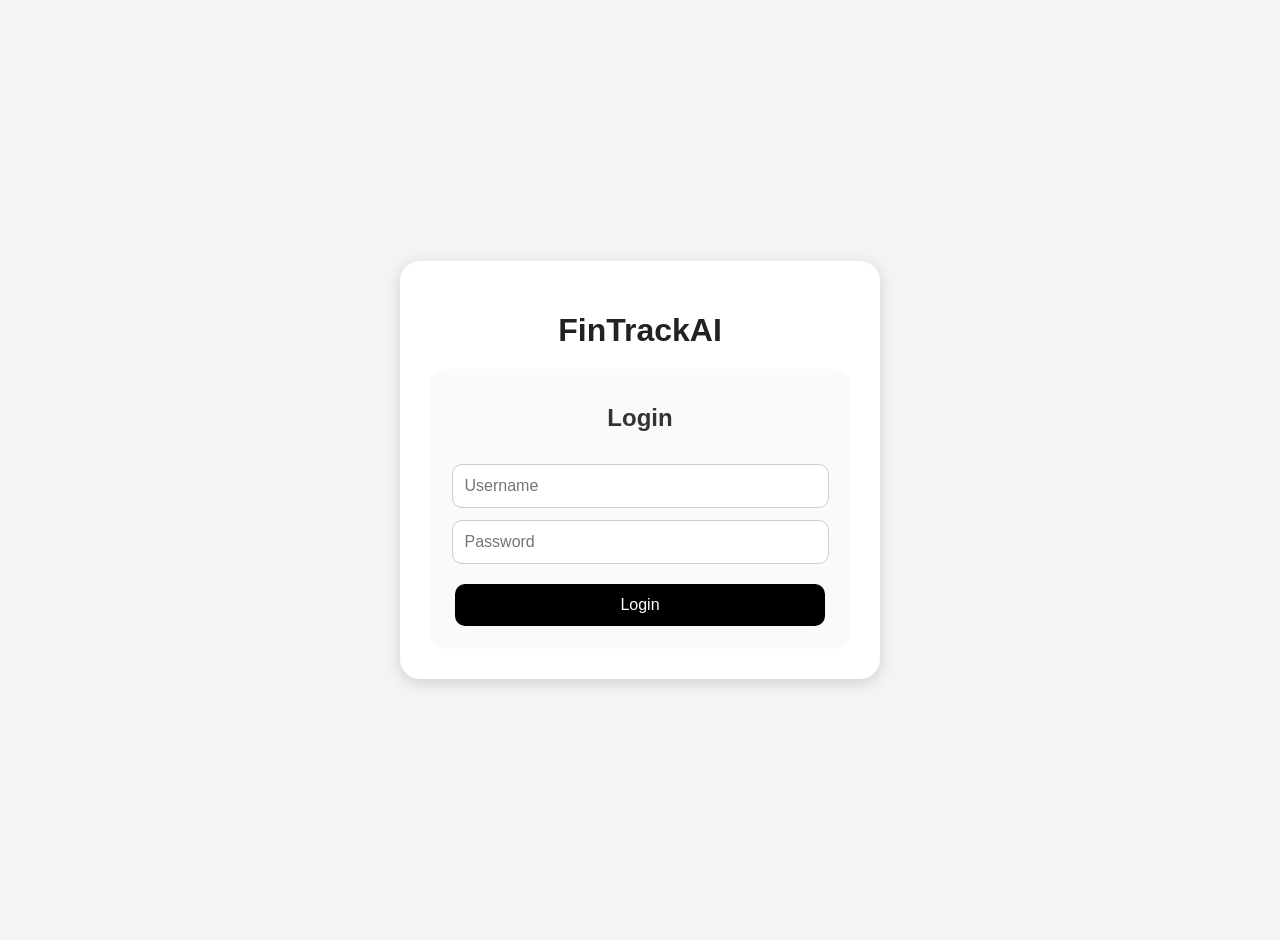
<file: index.html>
<!DOCTYPE html>
<html lang="en">

<head>

    <!-- Character encoding -->
    <meta charset="UTF-8">

    <!-- Responsive design -->
    <meta name="viewport" content="width=device-width, initial-scale=1.0">

    <!-- Website title -->
    <title>FinTrackAI</title>

    <!-- Connect CSS file -->
    <link rel="stylesheet" href="style.css">

</head>

<body>

    <!-- Main dashboard container -->
    <div class="dashboard">

        <!-- App heading -->
        <h1>FinTrackAI</h1>

        <!-- Balance card -->
        <div class="card">

            <!-- Balance title -->
            <h2>Current Balance</h2>

            <!-- Balance amount -->
            <p id="balance">$5000</p>

        </div>
<!-- Analytics Section -->
<div class="analytics">

    <!-- Total Deposits Card -->
    <div class="card">
        <h3>Total Deposits</h3>
        <p id="total-deposits">$0</p>
    </div>

    <!-- Total Withdrawals Card -->
    <div class="card">
        <h3>Total Withdrawals</h3>
        <p id="total-withdrawals">$0</p>
    </div>

</div>


        <!-- Amount input field -->
        <input type="number" id="amount" placeholder="Enter Amount">

        <!-- Button section -->
        <div class="button-container">

            <!-- Deposit button -->
            <button id="deposit">Deposit</button>

            <!-- Withdraw button -->
            <button id="withdraw">Withdraw</button>
        <button id="logout">Logout</button>

        </div>

        <!-- Transaction history heading -->
        <h3>Transaction History</h3>

        <!-- Transaction list -->
        <ul id="transaction-history">

        </ul>

    </div>

    <!-- Connect JavaScript -->
    <script src="script.js"></script>

</body>

</html>
</file>
<file: style.css>
/* =========================
   GLOBAL STYLING
========================= */

body {

    margin: 0;

    font-family: Arial, sans-serif;

    display: flex;

    justify-content: center;

    align-items: center;

    min-height: 100vh;

    background-color: #f4f4f4;

    padding: 20px;

}



/* =========================
   DASHBOARD CONTAINER
========================= */

.dashboard {

    background: white;

    padding: 30px;

    border-radius: 20px;

    width: 90%;

    max-width: 420px;

    text-align: center;

    box-shadow: 0 4px 15px rgba(0,0,0,0.15);

}



/* =========================
   HEADINGS
========================= */

h1 {

    margin-bottom: 10px;

}

h2, h3 {

    color: #333;

}



/* =========================
   CARD STYLING
========================= */

.card {

    background: #fafafa;

    padding: 15px;

    border-radius: 15px;

    margin-top: 15px;

}



/* =========================
   BALANCE TEXT
========================= */

#balance {

    font-size: 36px;

    color: green;

    font-weight: bold;

}



/* =========================
   INPUT FIELDS
========================= */

input {

    width: 90%;

    padding: 12px;

    margin-top: 12px;

    border-radius: 10px;

    border: 1px solid #ccc;

    font-size: 16px;

    outline: none;

}



/* Input focus effect */
input:focus {

    border-color: black;

}



/* =========================
   BUTTON CONTAINER
========================= */

.button-container {

    margin-top: 20px;

}



/* =========================
   GENERAL BUTTONS
========================= */

button {

    padding: 12px 20px;

    margin: 8px;

    border: none;

    border-radius: 10px;

    cursor: pointer;

    font-size: 16px;

    color: white;

    transition: 0.3s;

}



/* Hover effect */
button:hover {

    transform: scale(1.05);

    opacity: 0.9;

}



/* Deposit button */
#deposit {

    background-color: green;

}



/* Withdraw button */
#withdraw {

    background-color: red;

}



/* Logout button */
#logout {

    background-color: black;

    margin-top: 15px;

}



/* =========================
   ANALYTICS SECTION
========================= */

.analytics {

    margin-top: 20px;

}

.analytics .card {

    margin-top: 10px;

}



/* =========================
   TRANSACTION HISTORY
========================= */

#transaction-history {

    list-style: none;

    padding: 0;

    margin-top: 15px;

}



/* Transaction item */
#transaction-history li {

    background-color: #f4f4f4;

    margin-top: 10px;

    padding: 12px;

    border-radius: 10px;

    font-weight: bold;

    text-align: left;

}



/* =========================
   MOBILE RESPONSIVE
========================= */

@media (max-width: 500px) {

    .dashboard {

        padding: 20px;

    }

    button {

        width: 90%;

    }

}

/* =========================
   LOGIN PAGE STYLING
========================= */

/* Login card spacing */
.card {

    margin-top: 20px;

}

/* Login heading */
.card h2 {

    margin-bottom: 20px;

    color: #333;

}

/* Login button */
#login {

    background-color: black;

    width: 95%;

    margin-top: 20px;

}

/* Login button hover */
#login:hover {

    background-color: #333;

}

/* Login page title */
.dashboard h1 {

    color: #222;

    margin-bottom: 10px;

}
</file>
